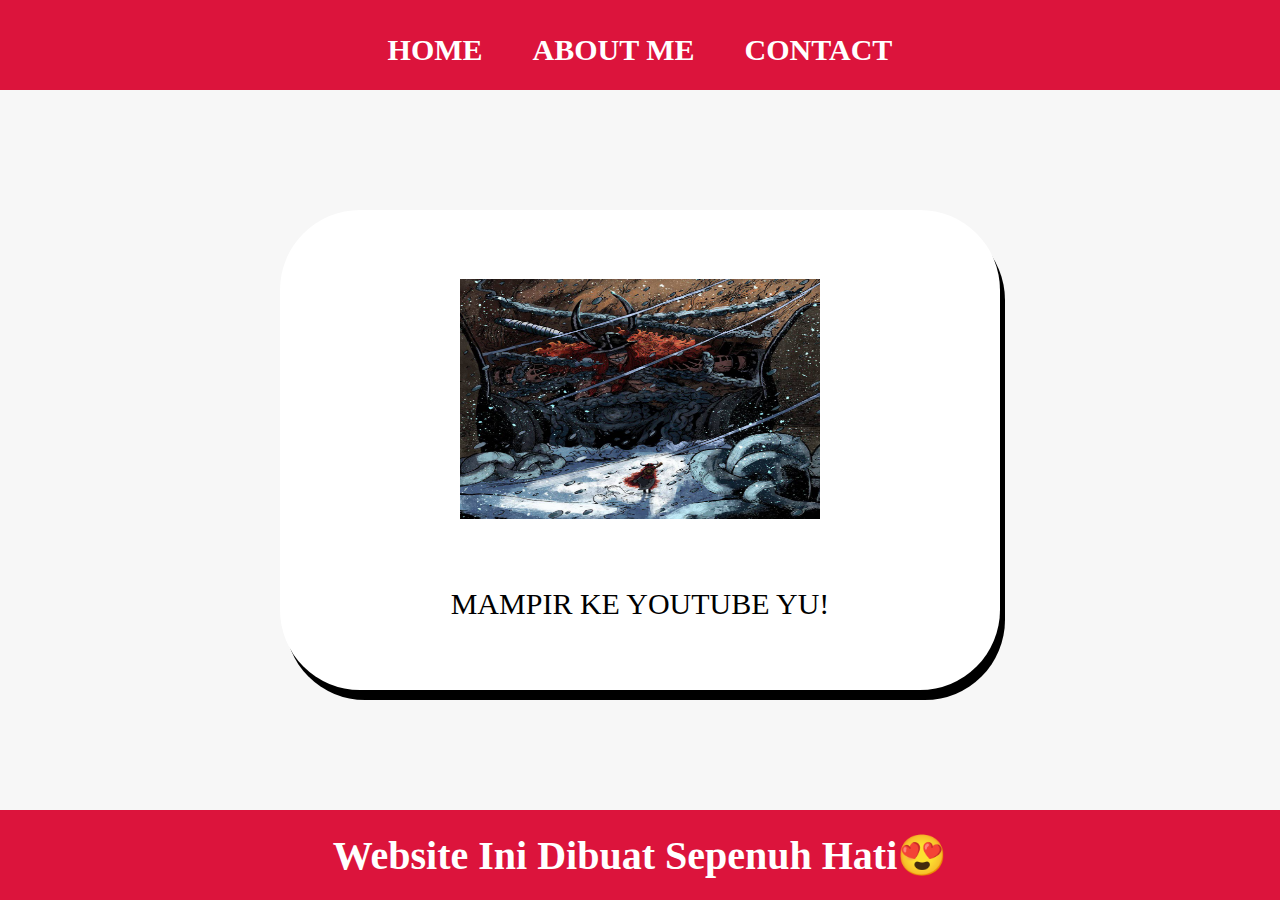
<file: index.html>
<html>
    <head>
        <title>WEB SAYA</title>
        <link rel="stylesheet" href="style.css" />
    </head>
    <body>
        <div class="container">
          <!-- NAVIGATION BAR -->
          <div class="container-navbar">
            <ul class="ul-navbar">
              <li class="li-navbar">
                <a href="index.html" class="a-navbar">HOME</a>
              </li>
              <li class="li-navbar">
                <a href="about.html"class="a-navbar">ABOUT ME</a>
              </li>
              <li class="li-navbar">
                <a href="contact.html"class="a-navbar">CONTACT</a>
              </li>
            </ul>
          </div>
        <!-- NAVIGATION BAR SELESAI -->

        <!-- CONTEN 1  -->
        <div class="container-content"> 
          <a href="https://youtube.com/WindahBasudara" class="a-content">
            <img src="maxswell.jpg" class="img-content" />
            <p>MAMPIR KE YOUTUBE YU!</p>
          </a>
        </div>
        <!-- CONTEN 1 END -->

        <!-- FOOTER -->
        <div class="container-footer">
          <h1 class="h1-footer">Website Ini Dibuat Sepenuh Hati😍</h1>
        </div>
        <!-- FOOTER END -->
        </div>
    </body>
</html
</file>
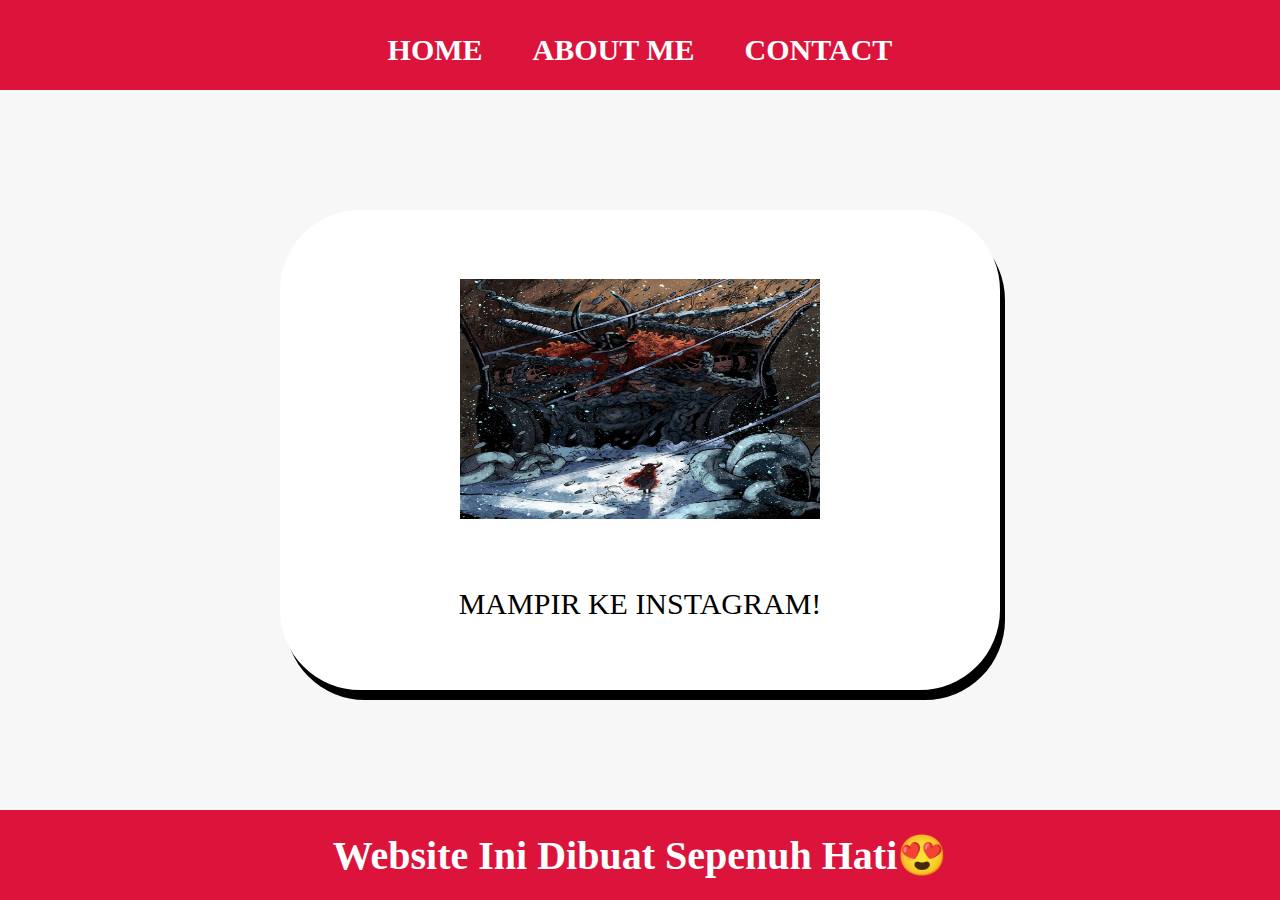
<file: contact.html>
<html>
    <head>
        <title>CONTACT SAYA</title>
        <link rel="stylesheet" href="style.css" />
    </head>
    <body>
        <div class="container">
          <!-- NAVIGATION BAR -->
          <div class="container-navbar">
            <ul class="ul-navbar">
              <li class="li-navbar">
                <a href="amos.html" class="a-navbar">HOME</a>
              </li>
              <li class="li-navbar">
                <a href="about.html"class="a-navbar">ABOUT ME</a>
              </li>
              <li class="li-navbar">
                <a href="contact.html"class="a-navbar">CONTACT</a>
              </li>
            </ul>
          </div>
        <!-- NAVIGATION BAR SELESAI -->

        <!-- CONTEN 1  -->
        <div class="container-content"> 
          <a href="https://WWW.instagram.com/maxwell_stefanus" class="a-content">
            <img src="maxswell.jpg" class="img-content" />
            <p>MAMPIR KE INSTAGRAM!</p>
          </a>
        </div>
        <!-- CONTEN 1 END -->

        <!-- FOOTER -->
        <div class="container-footer">
          <h1 class="h1-footer">Website Ini Dibuat Sepenuh Hati😍</h1>
        </div>
        <!-- FOOTER END -->
        </div>
    </body>
</html
</file>
<file: style.css>
*,
html {
    margin: 0;
    padding: 0;
}


.container-navbar {
    background-color: crimson;
    width:  100%;
    height: 10vh;
}

.ul-navbar {
    display: flex;
    height: 100px;
    justify-content: center;
    align-items: center;
}

.li-navbar {
    list-style-type: none;
    padding: 20px;
    margin: 5px;
    color: white;
    font-size: 30px;
}

.li-navbar:hover {
    background-color: tomato;
    transition: .5s ease-in-out;
    transition-delay: .3s;
    border-radius: 20px;
}

.a-navbar {
    color: white;
    text-decoration: none;
    font-weight: 800;
}

.container-content {
    background-color: #f7f7f7;
    display: flex;
    justify-content: center;
    align-items: center;
    height: 80vh;

}

.a-content {
    background-color: white;
    color: black;
    text-decoration: none;
    font-size: 30px;
    width: 720px;
    height: 480px;
    display: flex;
    flex-direction: column;
    justify-content: space-evenly;
    align-items: center;
    border-radius: 80px;
    box-shadow: 5px 10px;
}

.img-content {
    width: 50%;
    height: 50%;
}

.container-footer {
    height: 10vh;
    background-color: crimson;
    display: flex;
    justify-content: center;
    align-items: center;
}

.h1-footer {
    font-size: 40px;
    color: white;
}
</file>
